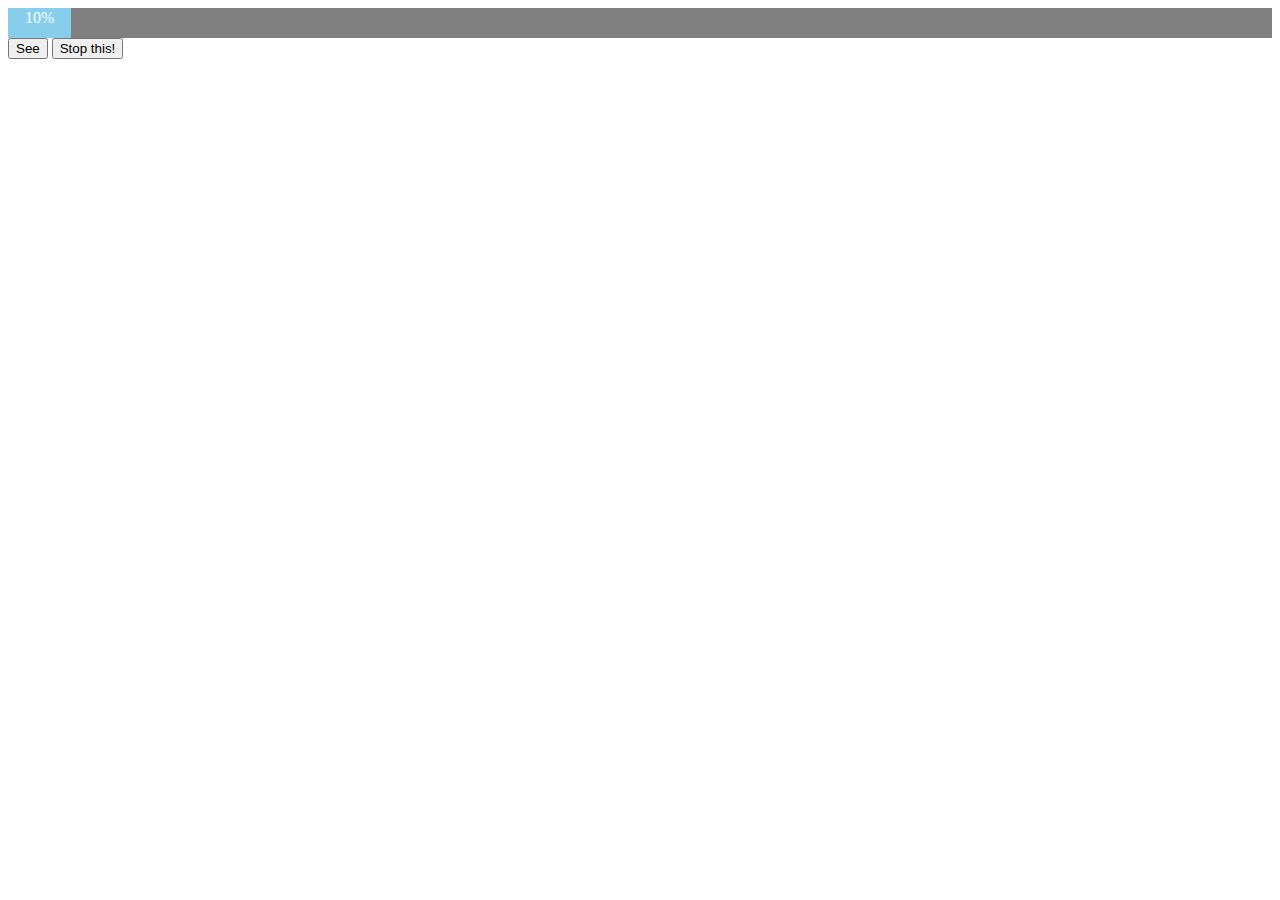
<file: progress_bar.html>
<!DOCTYPE html>
<html>

<style type="text/css">
#bar {
    width: 100%;
    position: relative;;
    height: 30px;
    background-color: grey;
}

#myBar {
    position: absolute;
    width: 5%;
    height: 100%;
    background-color: skyblue;
}

#label {
    color: white;
    text-align: center;
    line-height: 20px;
}

</style>
<body>

<div id="bar">
    <div id="myBar">
    <div id="label">10%</div>
    </div>
    <div id="myBar2">  </div>
</div>

<button onClick="move()">See</button>
<button onClick= "stopColor()">Stop this!</button>

<script type="text/javascript">

function move() {
    var bar1 = document.getElementById('myBar');
    var bar2 = document.getElementById('myBar2')
    var width = 30;
    var id = setInterval(frame, 10);
    function frame() {
        if (width >= 100) {
            function frame2() {
                width++;
                bar2.style.width = width + '%'
            }
            clearInterval(id);
        }
        else {
            width++;
            barish.style.width = width + '%';

        document.getElementById('label').innerHTML = width * 1 + '%';

        }
    }
}

var myVar = setInterval(function(){ setColor() }, 300);
 
function setColor() {
  var x = document.body;
  x.style.backgroundColor = x.style.backgroundColor == "skyblue" ? "white" : "skyblue";
}
 
function stopColor() {
  clearInterval(myVar);
}

</script>

</body>
</file>
